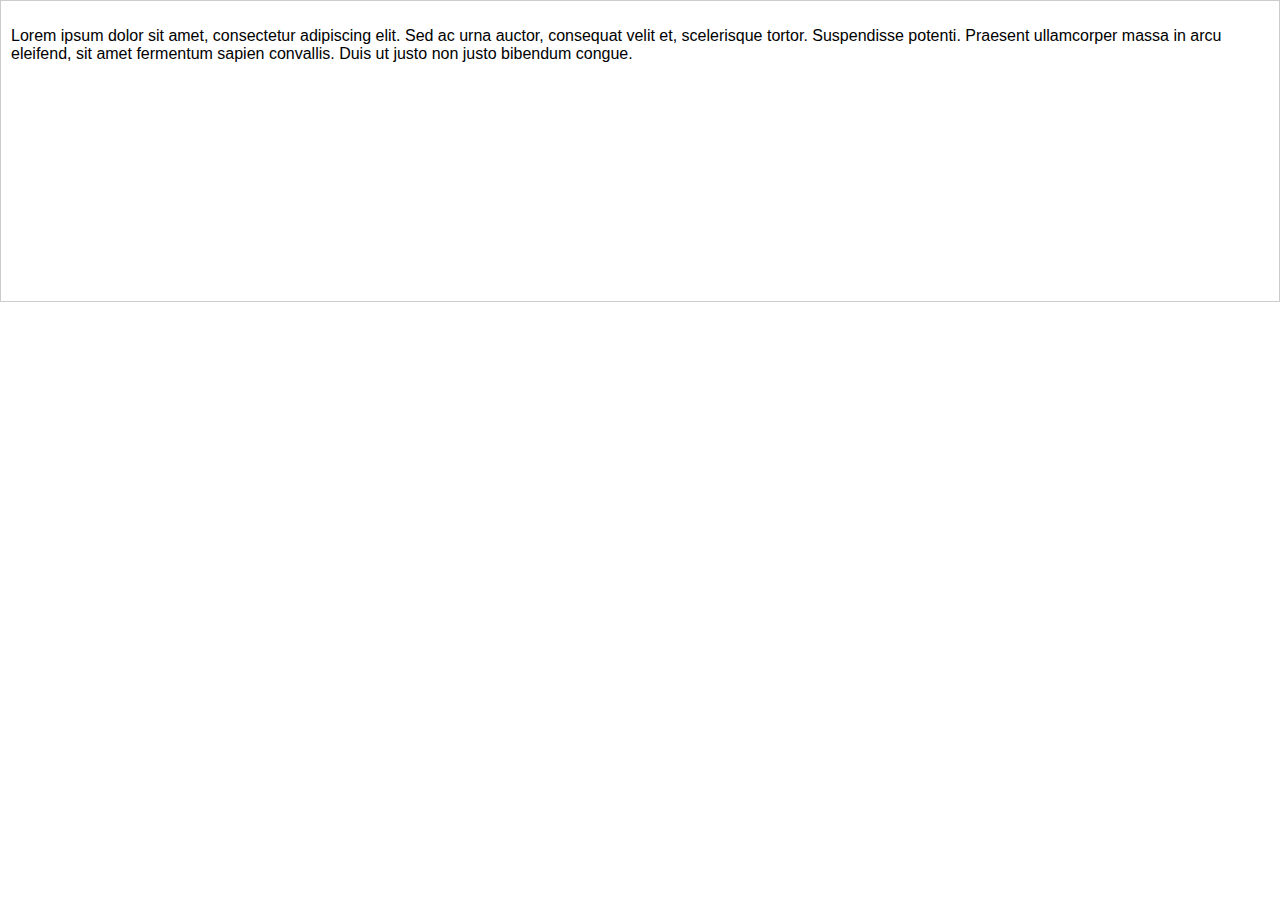
<file: quotes.html>
<!DOCTYPE html>
<html lang="en">
<head>
    <meta charset="UTF-8">
    <meta name="viewport" content="width=device-width, initial-scale=1.0">
    <style>
        body {
            font-family: Arial, sans-serif;
            overflow: hidden;
            margin: 0;
        }

        #scroll-container {
            overflow-y: scroll;
            height: 300px; /* Set the height of the scrolling container */
            border: 1px solid #ccc;
        }

        #content {
            padding: 10px;
        }
    </style>
    <title>Text Scroller</title>
</head>
<body>
    <div id="scroll-container">
        <div id="content">
            <p>Lorem ipsum dolor sit amet, consectetur adipiscing elit. Sed ac urna auctor, consequat velit et, scelerisque tortor. Suspendisse potenti. Praesent ullamcorper massa in arcu eleifend, sit amet fermentum sapien convallis. Duis ut justo non justo bibendum congue.</p>
            <!-- Add more content here -->
        </div>
    </div>

    <script>
        // Function to scroll the content
        function scrollContent() {
            var container = document.getElementById('scroll-container');
            container.scrollTop += 1; // You can adjust the scroll speed by changing this value
        }

        // Set interval to call the scrollContent function at regular intervals
        setInterval(scrollContent, 50); // Adjust the interval based on your preference
    </script>
</body>
</html>
</file>
